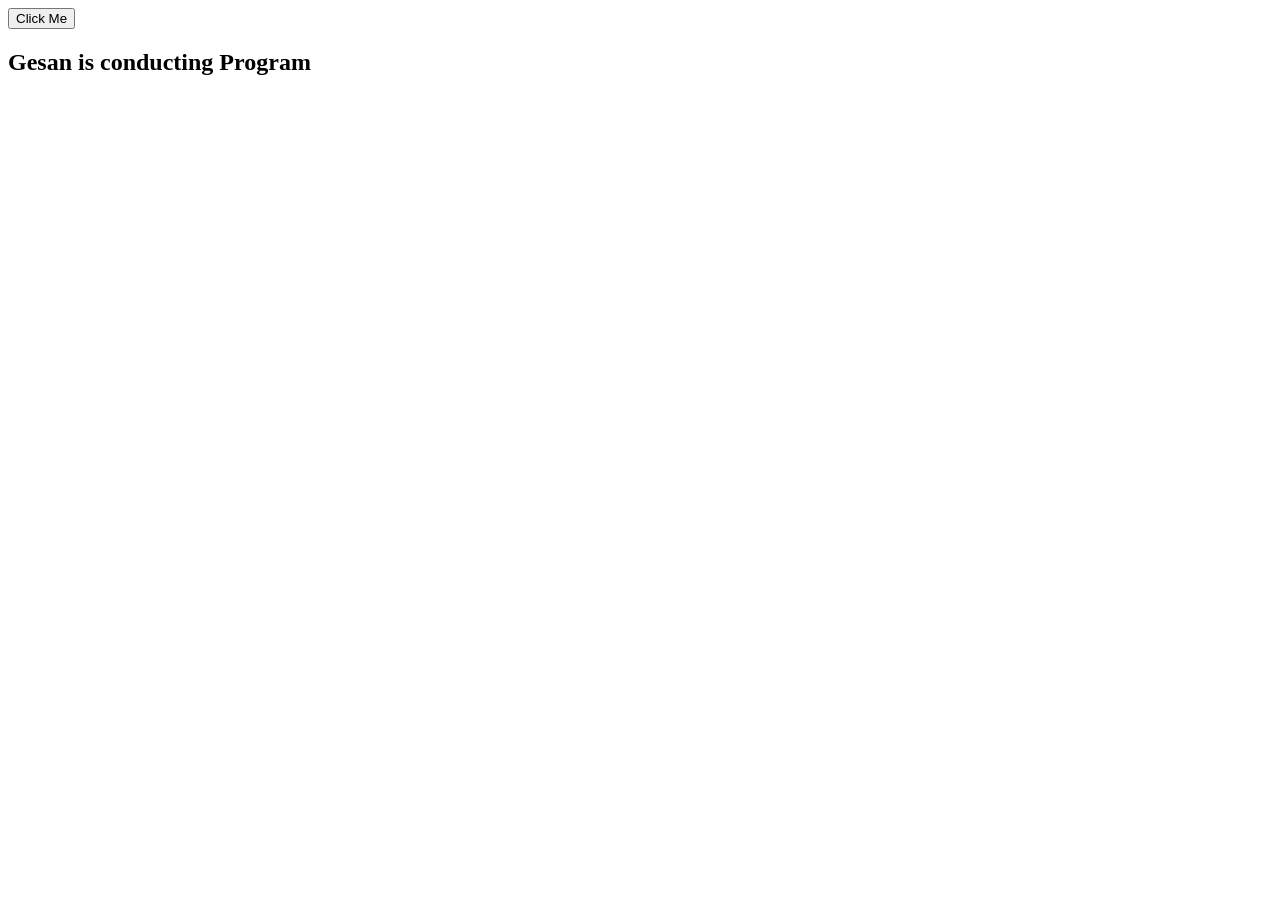
<file: Web-GIS_Training-main/Day2/index.html>
<!DOCTYPE html>
<html lang="en">
<head>
    <meta charset="UTF-8">
    <meta http-equiv="X-UA-Compatible" content="IE=edge">
    <meta name="viewport" content="width=device-width, initial-scale=1.0">
    <title>Document</title>
    
</head>
<body>
    <button onclick="buttonClick()">Click Me</button>
    <h2 id="gesan">Gesan is conducting Program</h2>
    <script src="main.js"></script>
</body>
</html>
</file>
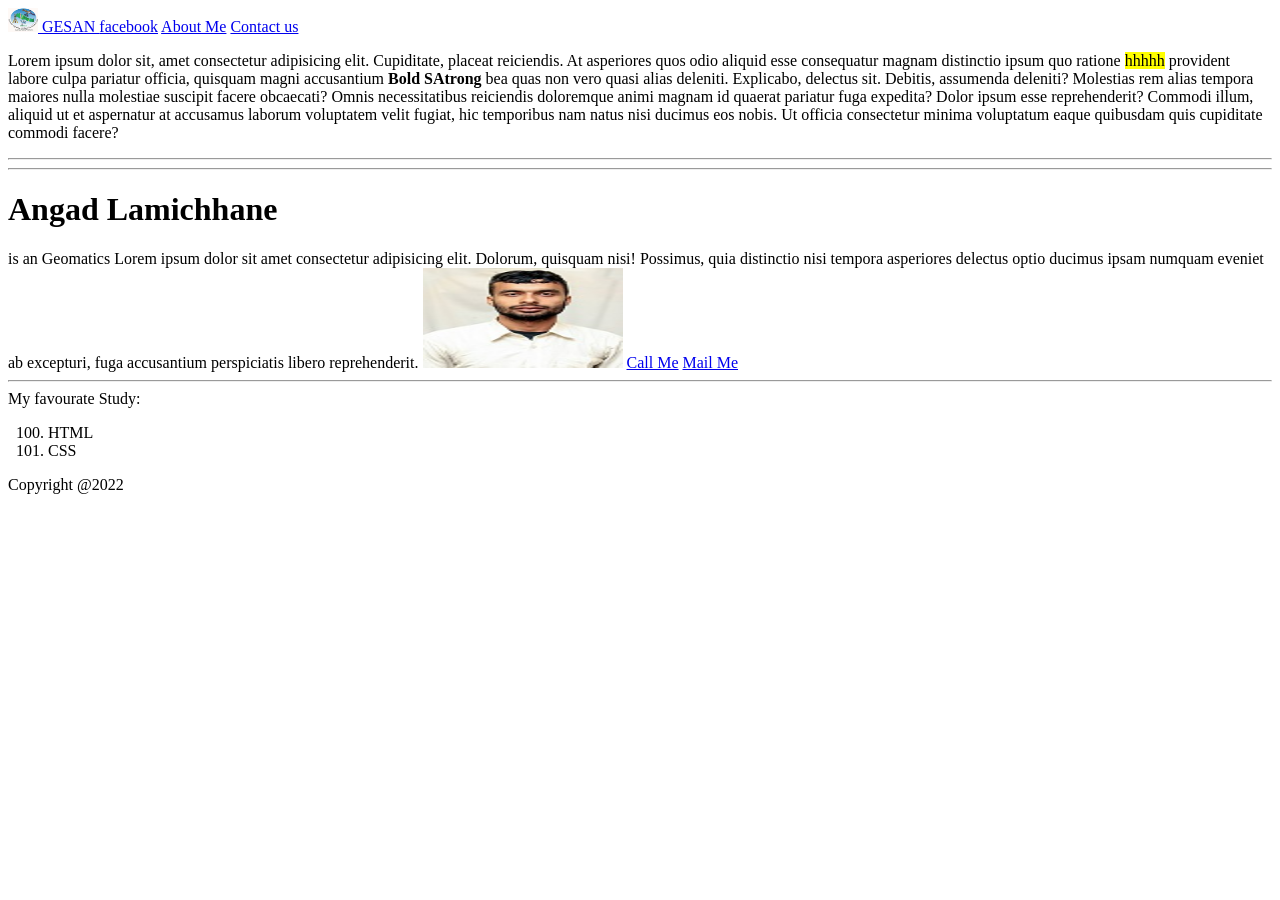
<file: Web-GIS_Training-main/Day1/Codes/index.html>
<!DOCTYPE html>
<html lang="en">

<head>
  <meta charset="UTF-8">
  <meta http-equiv="X-UA-Compatible" content="IE=edge">
  <meta name="viewport" content="width=device-width, initial-scale=1.0">
  <title>Web GIS trainng</title>
</head>

<body>
  <nav>
    <div>
      <a href="https://www.facebook.com/gesan2014">
        <img src="./download.jpg" alt="" width="30" height="24" class="d-inline-block align-text-top">
        GESAN
      </a>

      <a href="https://www.facebook.com/angad.lamichhane.16" target="_blank">facebook</a>
      <a href="#about">About Me</a>
      <a href="./contact.html">Contact us</a>
    </div>
  </nav>

  <p>
    Lorem ipsum dolor sit, amet consectetur adipisicing elit. Cupiditate, placeat reiciendis. At asperiores quos odio
    aliquid esse consequatur magnam distinctio ipsum quo ratione <mark>hhhhh</mark> provident labore culpa pariatur officia, quisquam magni
    accusantium <b>Bold</b> <strong>SAtrong</strong> bea quas non vero quasi alias deleniti. Explicabo, delectus sit. Debitis, assumenda deleniti? Molestias
    rem alias tempora maiores nulla molestiae suscipit facere obcaecati? Omnis necessitatibus reiciendis doloremque
    animi magnam id quaerat pariatur fuga expedita? Dolor ipsum esse reprehenderit? Commodi illum, aliquid ut et
    aspernatur at accusamus laborum voluptatem velit fugiat, hic temporibus nam natus nisi ducimus eos nobis. Ut officia
    consectetur minima voluptatum eaque quibusdam quis cupiditate commodi facere?
  </p>
  <hr>
  <hr>
  <div id="about">
  <h1>Angad Lamichhane</h1>  
  <span>is an Geomatics Lorem ipsum dolor sit amet consectetur adipisicing elit. Dolorum, quisquam nisi! Possimus, quia distinctio nisi tempora asperiores delectus optio ducimus ipsam numquam eveniet ab excepturi, fuga accusantium perspiciatis libero reprehenderit.</span>
  <img src="./PAS074BGE004.jpg" alt="Angad Lamichhane" width="200px" height="100px">
  <a href="tel:+9779846825487">Call Me</a>
  <a href="mailto:angadlamichhane1@gmail.com">Mail Me</a>
<br> <hr>
    <div>
      My favourate Study:
      <ol start="100">
        <li> HTML</li>
        <li>CSS</li>
      </ol>
    </div>

  </div>
<footer>
  Copyright @2022
</footer>
</body>

</html>
</file>
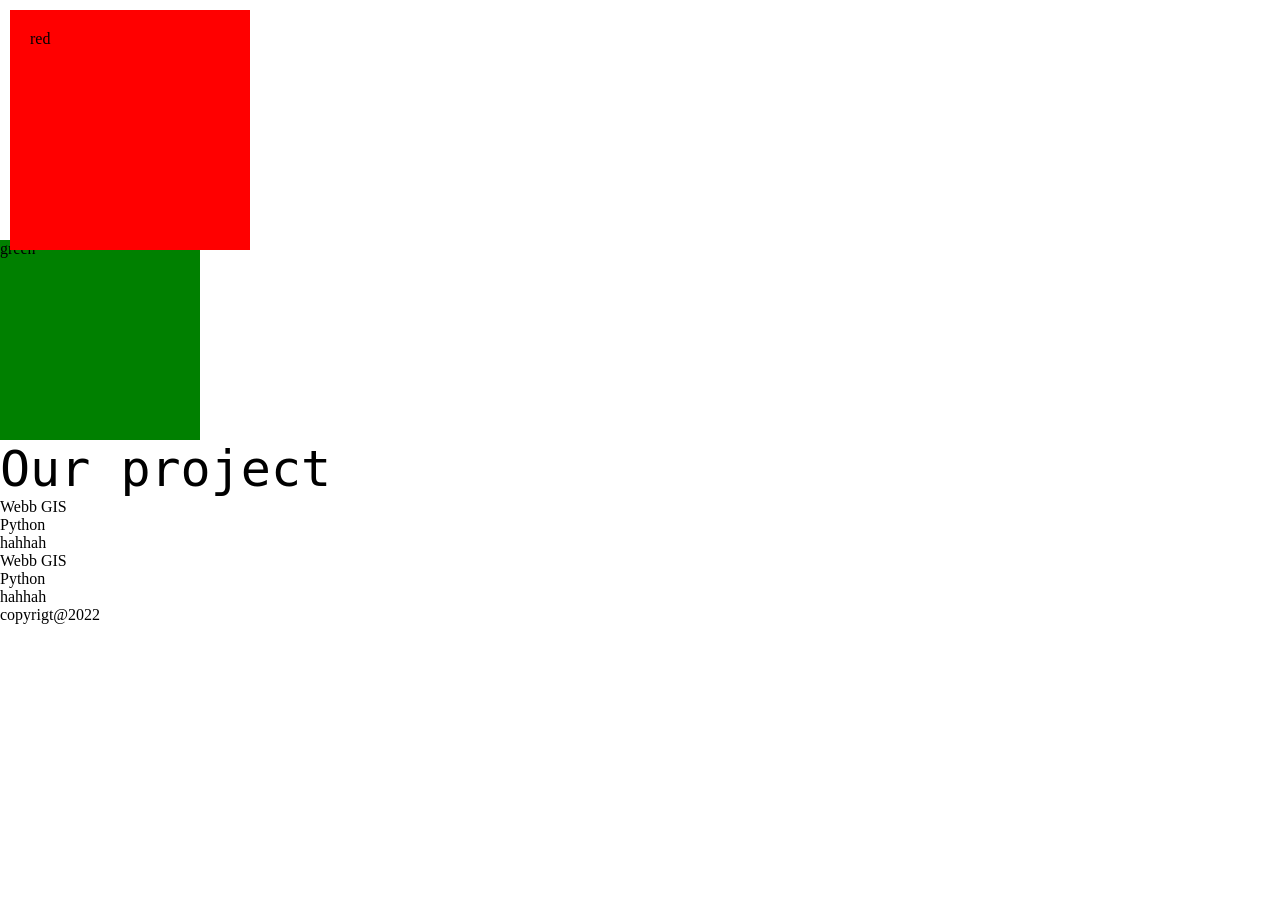
<file: Web-GIS_Training-main/Day1/trainngs/index.html>
<!DOCTYPE html>
<html lang="en">

<head>
    <meta charset="UTF-8">
    <meta http-equiv="X-UA-Compatible" content="IE=edge">
    <meta name="viewport" content="width=device-width, initial-scale=1.0">
    <title>Web GIS training day1</title>
    <link rel="stylesheet" href="style.css">
</head>

<body>
    <div>
        <div id="red">red</div>
        <div id="green" title="This is green div">green</div>


    <div id="about">
        <h1 class="gesan">Our project</h1>
        <ol start="100">
            <li>Webb GIS </li>
            <li>Python </li>
            <li>hahhah</li>
        </ol>
        <ul start="100">
            <li>Webb GIS </li>
            <li>Python </li>
            <li>hahhah</li>
        </ul>
    </div>
    <footer>
        copyrigt@2022
    </footer>
</body>

</html>
</file>
<file: Web-GIS_Training-main/Day1/trainngs/style.css>
*{
    margin: 0;
    padding: 0;
}
#red {
    background: red;
    width: 200px;
    height: 200px;
    padding: 20px;
    cursor: all-scroll;
    position: relative;
    top: 10px;
    left: 10px;
}

#green {
    background: green;
    width: 200px;
    height: 200px;
}

#green:hover {
    color: white;
}

.gesan {
    font-size: 50px;
    font-family: monospace;
    font-weight: 100;
}
</file>
